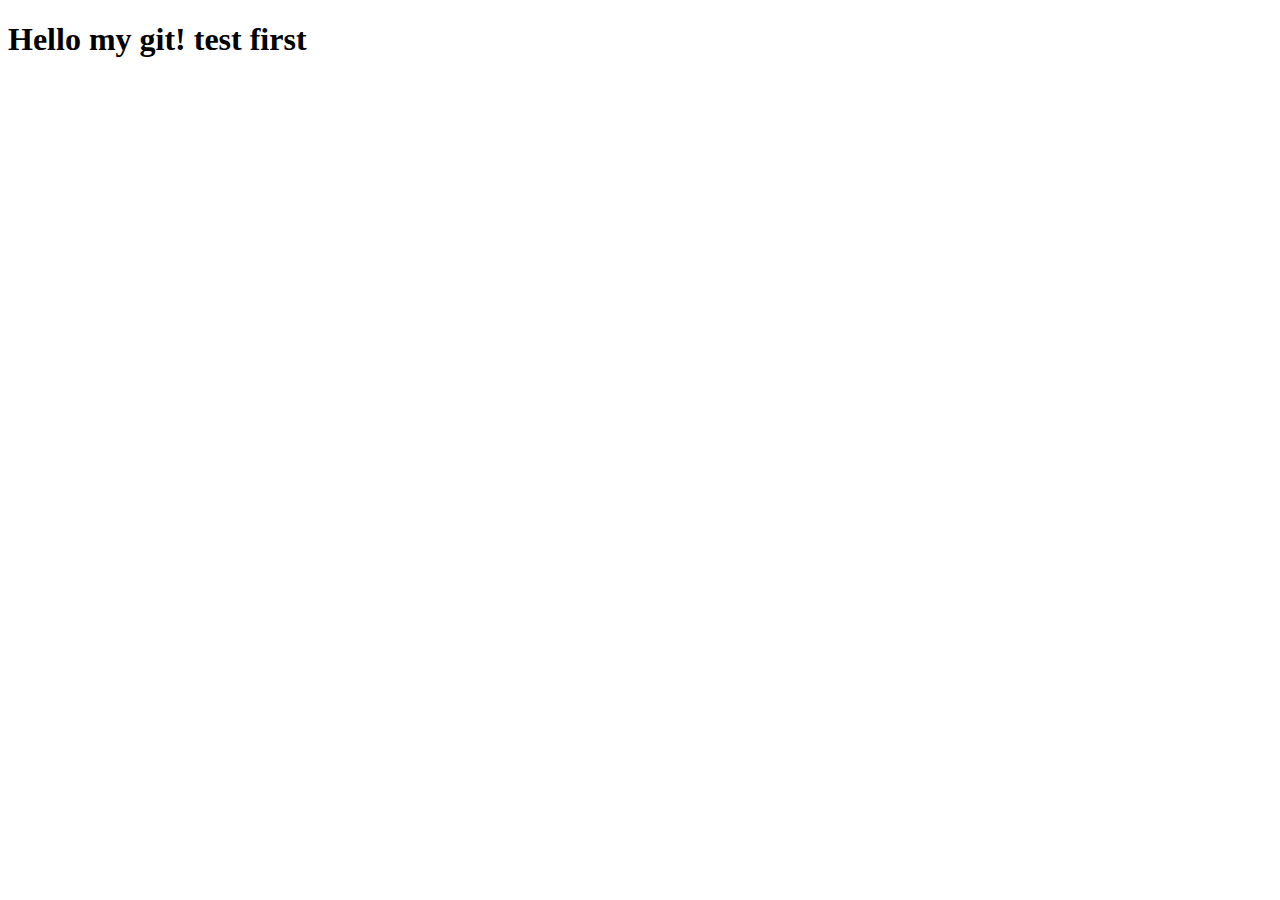
<file: index.html>
<!DOCTYPE html>
<html lang="en">
<head>
    <meta charset="UTF-8">
    <meta name="viewport" content="width=device-width, initial-scale=1.0">
    <title>Document</title>
</head>
<body>
    <h1>Hello my git! test first</h1>
</body>
</html>
</file>
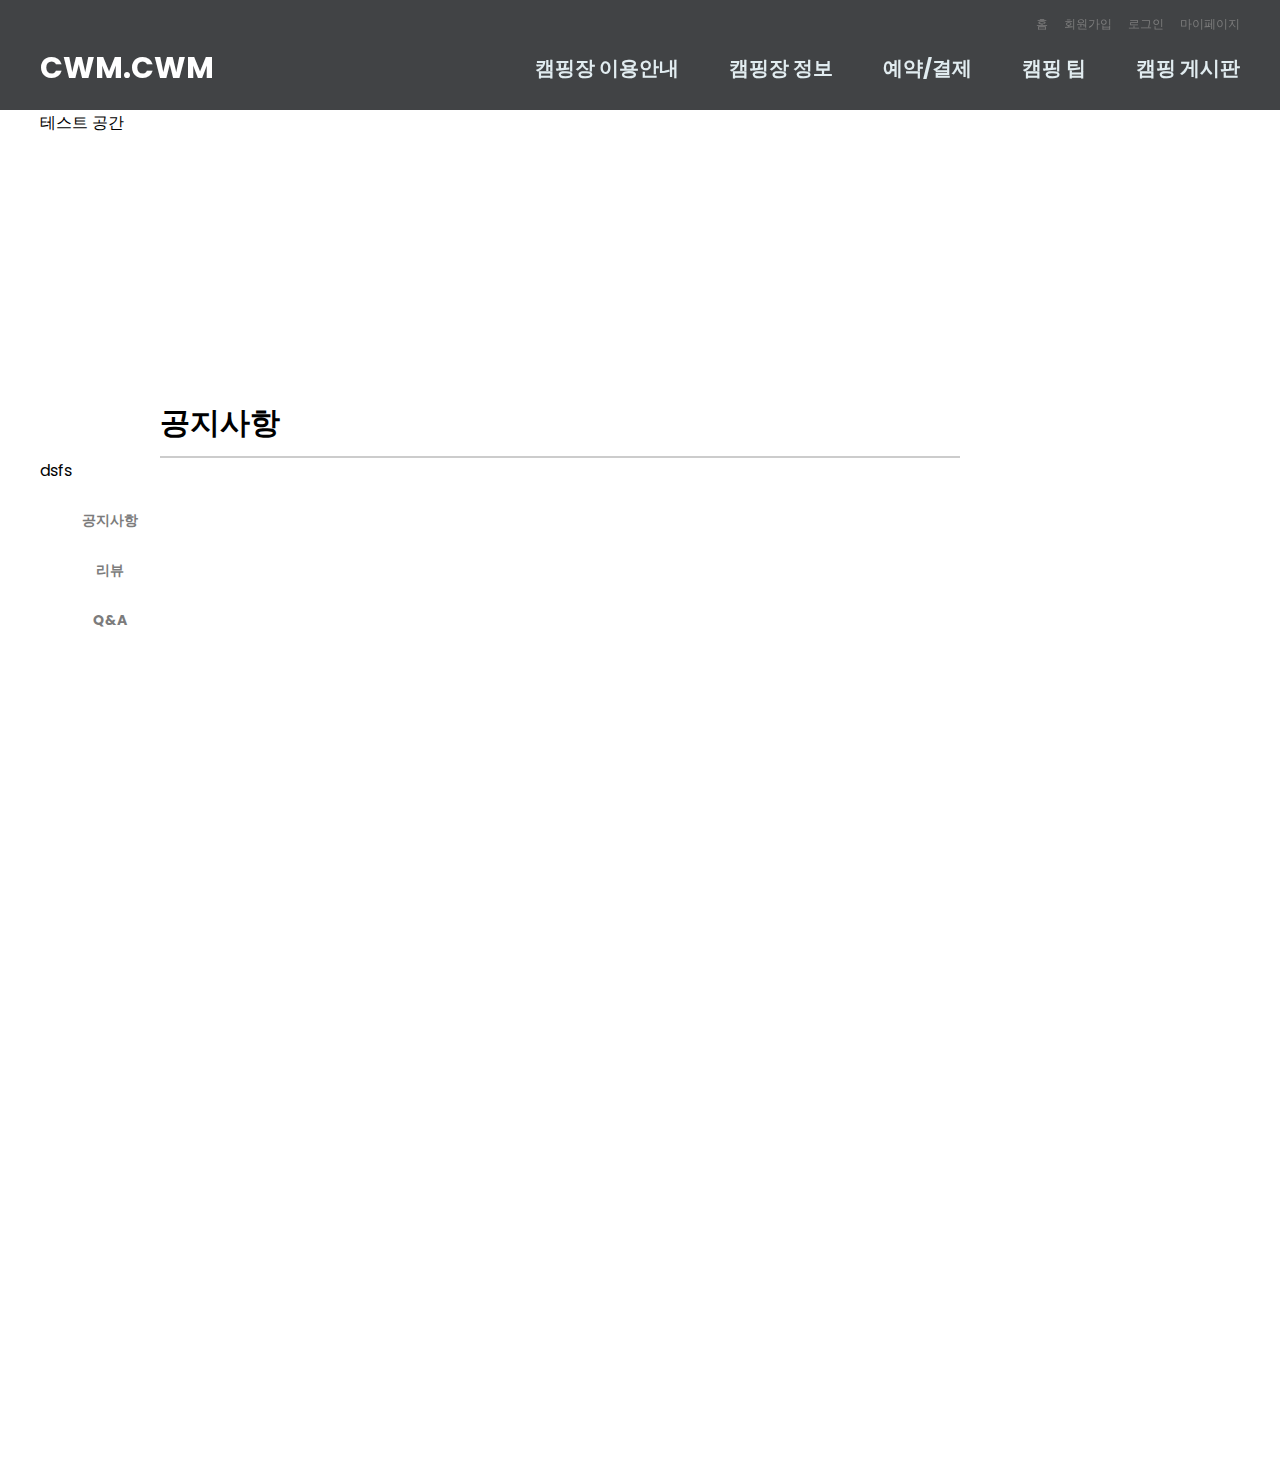
<file: web/cwmproject/sub.html>
<!DOCTYPE html>
<html lang="en">
<head>
    <meta charset="UTF-8">
    <meta name="viewport" content="width=device-width, initial-scale=1.0">
    <title>Document</title>
    <link rel="stylesheet" href="https://cdnjs.cloudflare.com/ajax/libs/font-awesome/6.4.2/css/all.min.css" integrity="sha512-z3gLpd7yknf1YoNbCzqRKc4qyor8gaKU1qmn+CShxbuBusANI9QpRohGBreCFkKxLhei6S9CQXFEbbKuqLg0DA==" crossorigin="anonymous" referrerpolicy="no-referrer" />
    <link rel="stylesheet" href="css/reset.css">
    <link rel="stylesheet" href="css/sub.css">
</head>
<body>
    <header>
        <div class="p-fix">
            <div class="header-container">
                <div class="header-top">
                    <div class="top-right">
                        <span>
                            <a href="">홈</a>
                        </span>
                        <span>
                            <a href="">회원가입</a>
                        </span>
                        <span>
                            <a href="">로그인</a>
                        </span>
                        <span>
                            <a href="">마이페이지</a>
                        </span>
                    </div>
                </div>
                <div class="header-Line">
                    <div class="Logo">
                        <h3>CWM.CWM</h3>
                    </div> 
                    <div class="header-menu">  
                        <ul class="menuList">
                            <li>
                                <a href="">캠핑장 이용안내</a>
                                <ul class="submenu sub-left">
                                    <li>
                                        <a href="">캠핑장 위치</a>
                                    </li>
                                    <li>
                                        <a href="">지역별 날씨</a>
                                    </li>
                                </ul>
                            </li>
                            <li>
                                <a href="">캠핑장 정보</a>
                            </li>
                            <li>
                                <a href="">예약/결제</a>
                            </li>
                            <li>
                                <a href="">캠핑 팁</a>
                            </li>
                            <li>
                                <a href="">캠핑 게시판</a>
                                <ul class="submenu sub-right">
                                    <li>
                                        <a href="">공지사항</a>
                                    </li>
                                    <li>
                                        <a href="">캠핑 리뷰</a>
                                    </li>
                                    <li>
                                        <a href="">자유게시판</a>
                                    </li>
                                </ul>
                            </li>
                        </ul>
                    </div>
                </div>
            </div>
        </div>
    </header>
    <main>
        <div class="sub-container">
            <section>
                <div class="test-box">
                    테스트 공간
                </div>

                <div class="sub-title">
                    <h2>공지사항</h2>
                </div>
                <div class="sub-menu">
                    <div>
                        <ul>
                            <li><a href="">공지사항</a></li>
                            <li><a href="">리뷰</a></li>
                            <li><a href="">Q&A</a></li>
                        </ul>
                    </div>
                </div>
            </section>
            <section>
                <div class="test">
                    dsfs
                </div>
            </section>
        </div>
    </main>
</body>
</html>
</file>
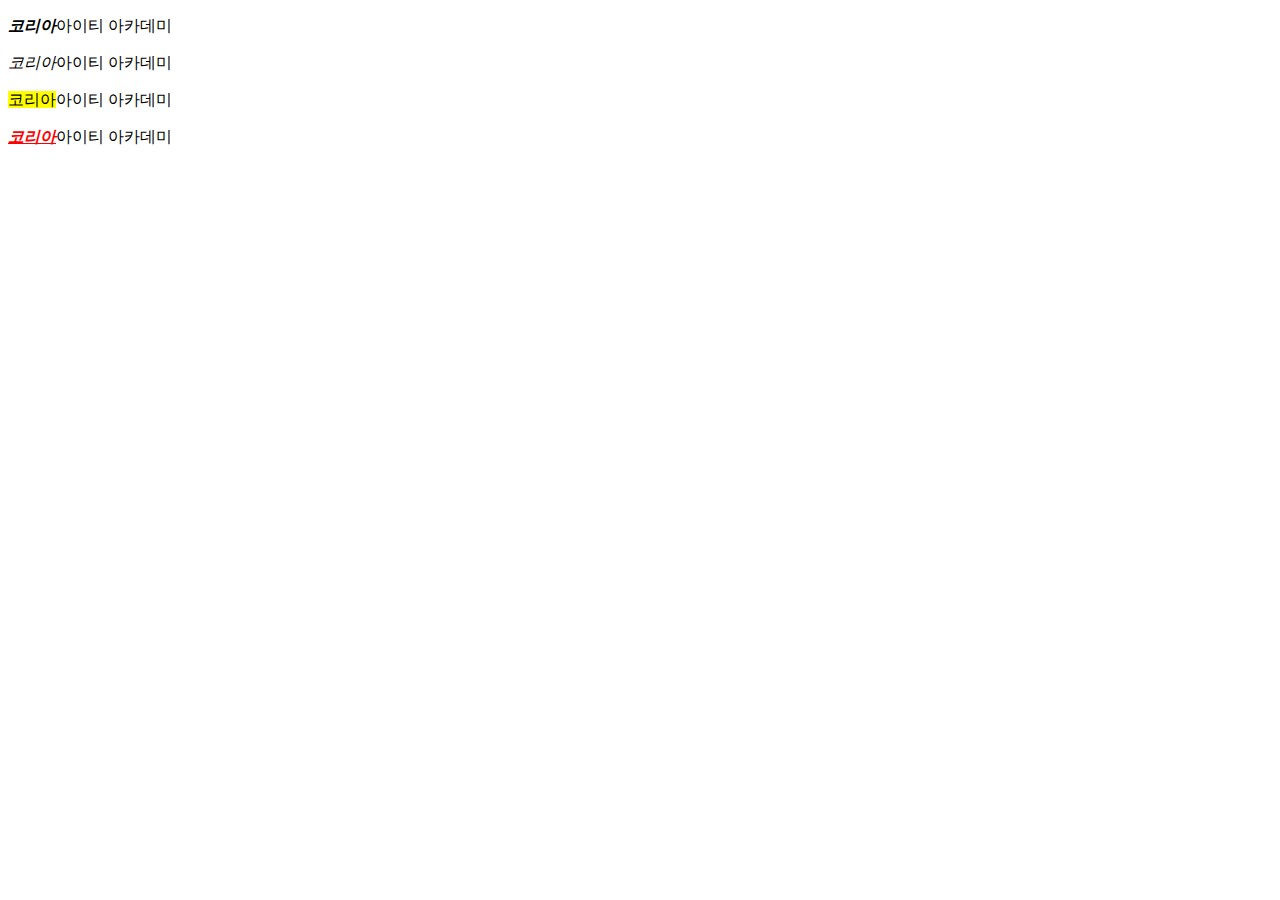
<file: web/html/tut04/01_text.html>
<!DOCTYPE html>
<html lang="ko">
<head>
    <meta charset="UTF-8">
    <meta name="viewport" content="width=device-width, initial-scale=1.0">
    <title>텍스트를 강조할 때</title>

    <style>
        span {
            font-weight: bold;
            font-style: italic;
            color: #ff0000;
            text-decoration: underline;
        }
    </style>
</head>
<body>
    <!-- 강조할 내용이 1개일 때 진하게 - strong  이텔릭 - em  형광펜 - mark -->
    <p class="txt01"><em><strong>코리아</strong></em>아이티 아카데미</p>
    <p class="txt02"><em>코리아</em>아이티 아카데미</p>
    <p class="txt03"> <mark>코리아</mark>아이티 아카데미</p>
    <p class="txt04"><span>코리아</span>아이티 아카데미</p>
</body>
</html>
</file>
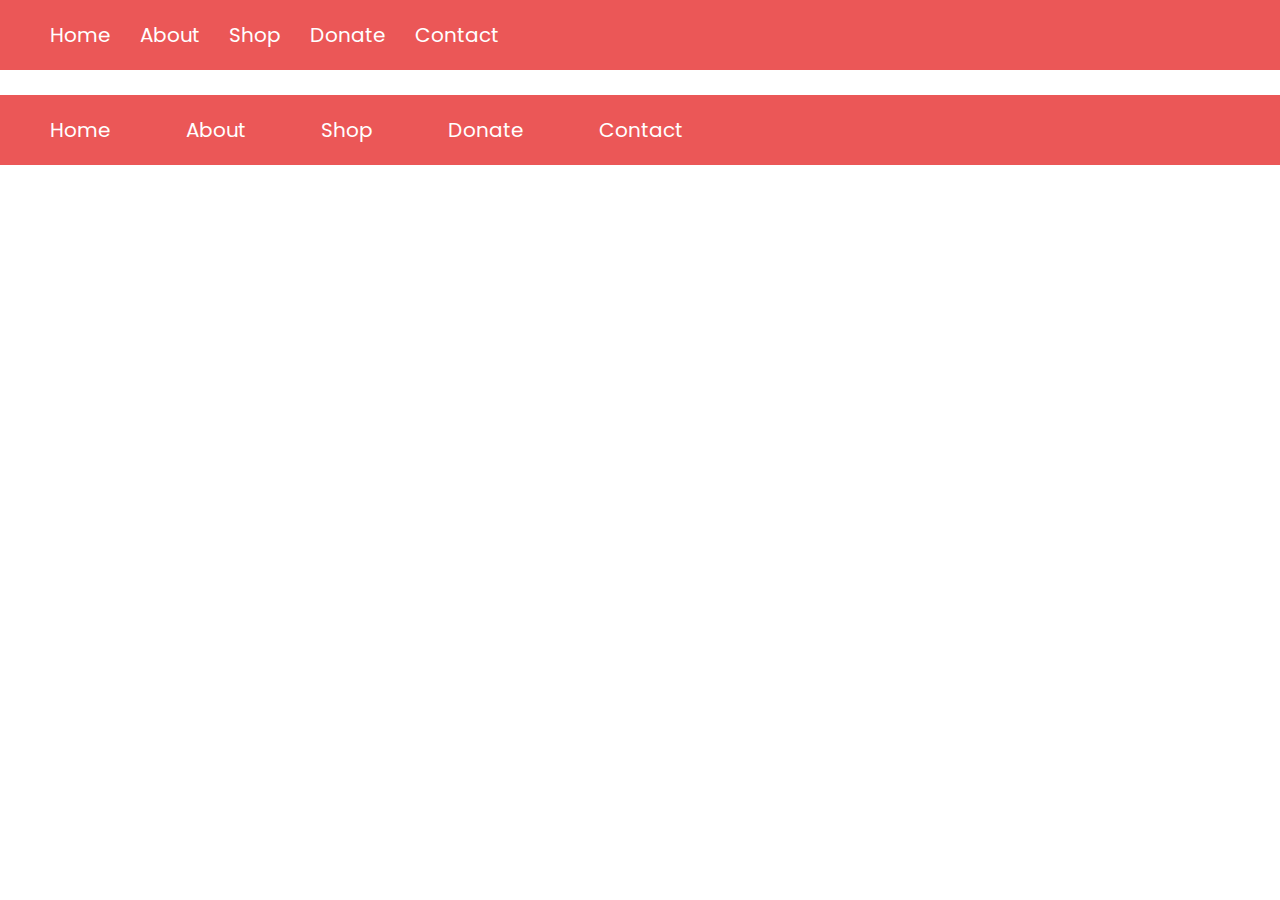
<file: web/html/tut05/01_ex.html>
<!DOCTYPE html>
<html lang="ko">
<head>
    <meta charset="UTF-8">
    <meta name="viewport" content="width=device-width, initial-scale=1.0">
    <title>인라인&블록타입 메뉴 만들기</title>
    <link href="https://fonts.googleapis.com/css2?family=Poppins&display=swap" rel="stylesheet">

    <style>
        /* 초기화 작업은 여기부터 */
        * {
            margin: 0;
            padding: 0;
            box-sizing: border-box;
        } 

        a {
            color: #fff;
            text-decoration: none;
        }

        /* 초기화 작업은 여기까지 */

        body {
            font-family: 'Poppins', sans-serif;
        }

        #inType {
            background-color: #eb5757;
            padding: 20px 0;
        }

        #inType a {
            font-size: 20px;
            margin-right: 25px;
        }

        
        #inType a:hover {
            text-decoration: underline;
        }

        #inType a:nth-child(1) {
            margin-left: 50px;
        }
        /* ------------------------------------------------------------- */
        #blockType {
            background-color: #eb5757;
            display: flex;
            padding: 20px 0;
        }

        #blockType p a {
            font-size: 20px;
            margin-right: 25px;
        }

        #blockType p a:nth-child(1) {
            margin-left: 50px;
        }
    </style>
</head>
<body>
    <!-- 인라인 : a form table img span
         블록 : 나머지
    -->
    <nav id="inType">
        <a href="http://www.naver.com" target="_blank">Home</a>
        <a href="http://www.daum.net">About</a>
        <a href="">Shop</a>
        <a href="">Donate</a>
        <a href="">Contact</a>
    </nav>

    <br>

    <nav id="blockType">
        <p>
            <a href="">Home</a>
        </p>
        <p>
            <a href="">About</a>
        </p>
        <p>
            <a href="">Shop</a>
        </p>
        <p>
            <a href="">Donate</a>
        </p>
        <p>
            <a href="">Contact</a>
        </p>
    </nav>
</body>
</html>
</file>
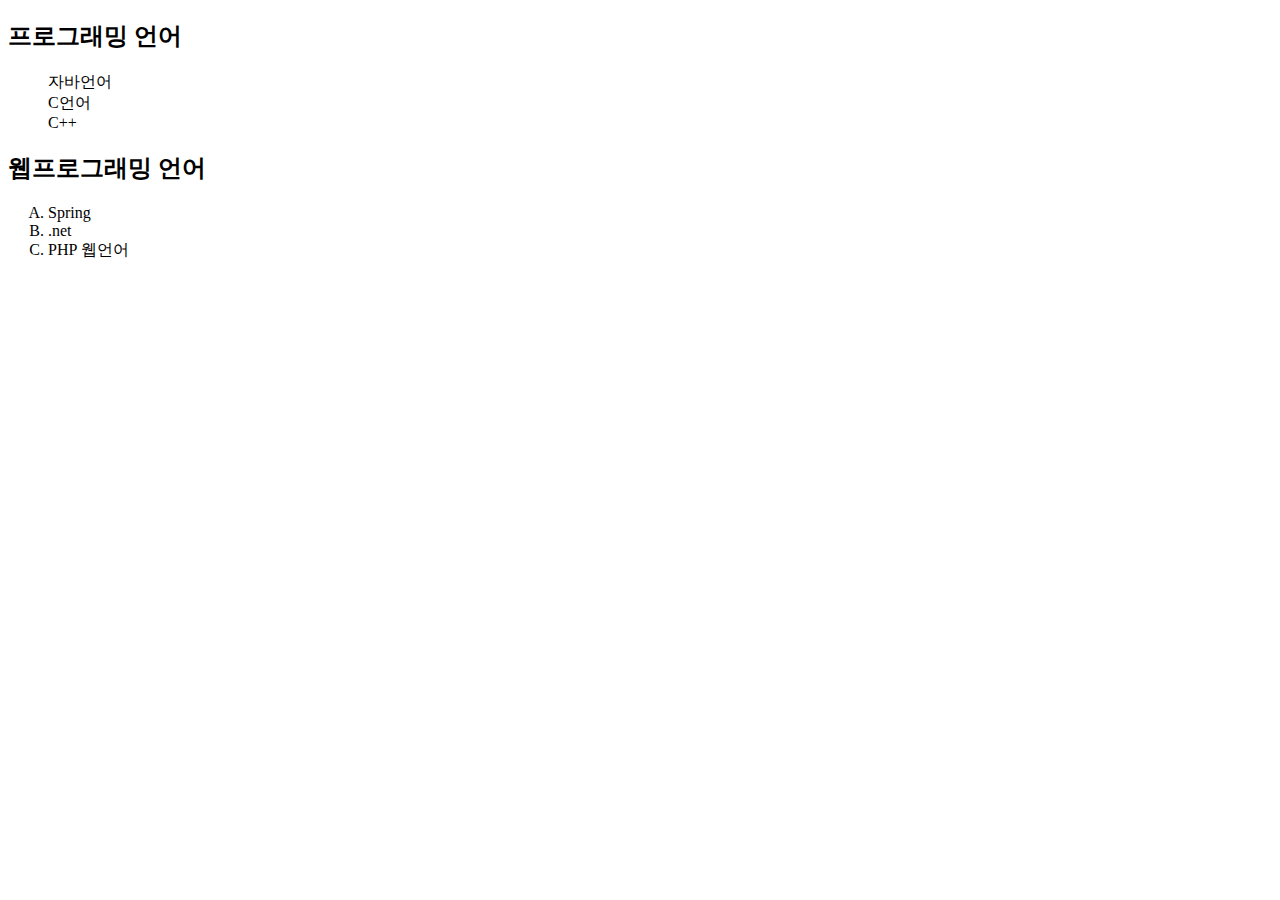
<file: web/html/tut05/03_ex.html>
<!DOCTYPE html>
<html lang="ko">
<head>
    <meta charset="UTF-8">
    <meta name="viewport" content="width=device-width, initial-scale=1.0">
    <title>ul&ol 예제</title>
</head>
<body>
    <!-- ul li-->
    <h2>프로그래밍 언어</h2>
    <ul style="list-style-type: none;"> <!-- ul 안에 아이콘 제거 -->
        <li>자바언어</li>
        <li>C언어</li>
        <li>C++</li>
    </ul>


    <!-- ol li-->
    <h2>웹프로그래밍 언어</h2>
    <ol type="A"> <!-- ol 아이콘 변경 -->
        <li>Spring</li>
        <li>.net</li>
        <li>PHP 웹언어</li>
    </ol>
</body>
</html>
</file>
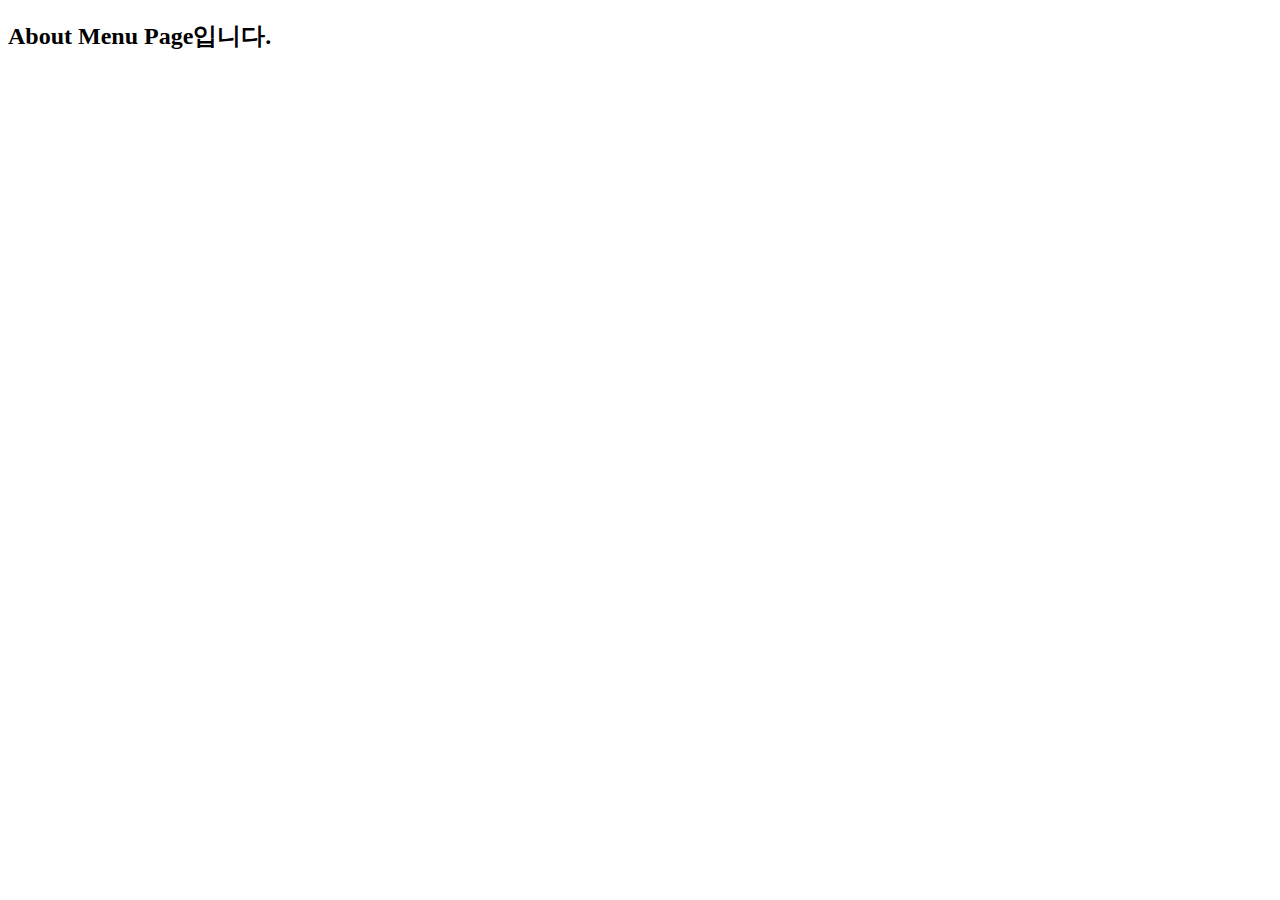
<file: web/html/tut05/about.html>
<!DOCTYPE html>
<html lang="ko">
<head>
    <meta charset="UTF-8">
    <meta name="viewport" content="width=device-width, initial-scale=1.0">
    <title>Koreait >  About</title>
</head>
<body>
    <h2>About Menu Page입니다.</h2>
</body>
</html>
</file>
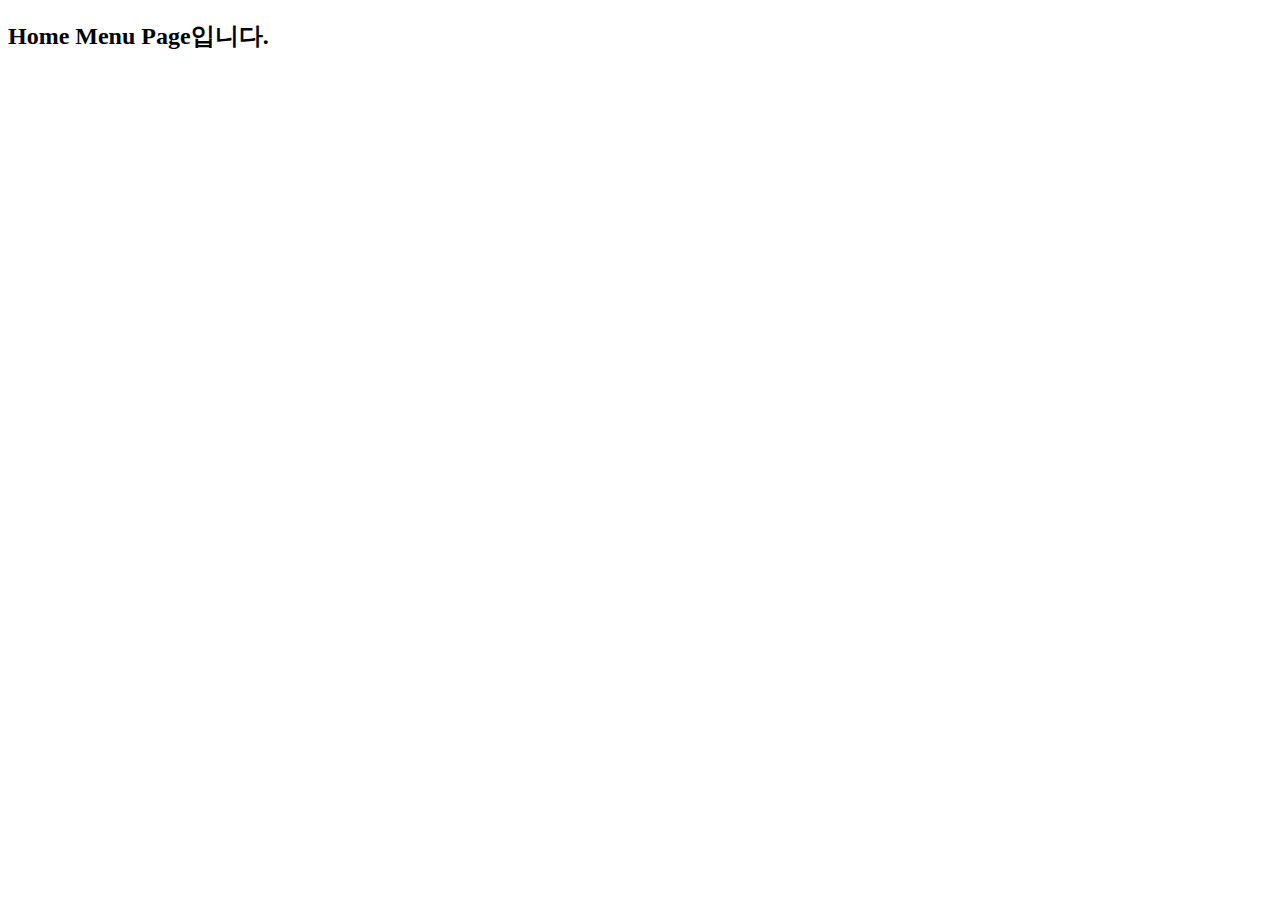
<file: web/html/tut05/home.html>
<!DOCTYPE html>
<html lang="ko">
<head>
    <meta charset="UTF-8">
    <meta name="viewport" content="width=device-width, initial-scale=1.0">
    <title>Koreait >  Home</title>
</head>
<body>
    <h2>Home Menu Page입니다.</h2>
</body>
</html>
</file>
<file: web/cwmproject/css/sub.css>
@import url('https://fonts.googleapis.com/css2?family=Noto+Sans+KR&display=swap');
@import url('https://fonts.googleapis.com/css2?family=Poppins&display=swap');

body {
    font-family: 'Noto Sans KR', sans-serif;
    font-family: 'Poppins', sans-serif;
}

header {
    background-color: #121417;
}

ul li {
    list-style: none;
}

a {
    text-decoration: none;
}

img {
    width: 100%;
}

.p-fix {
    position: fixed;
    z-index: 1000;
    right: 0;
    left: 0;
    overflow: visible;
    background-color: rgba(18, 20, 23,0.8);
    /* #121417 */
}

.header-container {
    width: 100%;
    max-width: 1200px;
    margin: 0 auto; 
}

.header-top {
    display: flex;
    justify-content: end;
    
}

.top-right {
    height: 30px;
    margin-top: 10px;
}

.top-right span {
    margin-right: 12px;
}

.top-right span:last-child {
    margin-right: 0;
}

.header-top span a {
    font-size: 12px;
    color: #7c7c7c;
}

.header-Line {
    height: 70px;
    display: flex;
    justify-content: space-between;
    align-items: center;
    padding-bottom: 15px;
}

.Logo h3 {
    font-size: 30px;
    font-weight: bold;
    color: #fff;
}

.menuList {
    display: flex;
    justify-content: space-between;
}

.menuList::after {
    display: block;
    content: "";
    clear: both;
}

.menuList li {
    position: relative;
    float: left;
    margin-right: 50px;
}

.menuList li:hover .submenu {
    visibility: visible;
    opacity: 1;
    transition: all 0.6s ease-in-out;
}

.menuList li:last-child {
    margin-right: 0px;
}

.menuList li a {
    /* color:rgba(165, 192, 239, 0.8); */
    color: #e1ecf0;
    font-size: 20px;
    font-weight: bold;
}

.submenu {
    visibility: hidden;
    opacity: 0;
    position: absolute;
    left: 0;
    right: 0;
    z-index: 1;
}

.sub-left {
    left: 5px;
}

.sub-right {
    left: -12px;
}

.submenu li a {
    padding: 0 10px;
    width: 100%;
    display: block; 
    
    line-height: 32px;
    font-weight: normal;
}

.submenu a:last-child {
    border-bottom: none;
}

.submenu li {
    width: 130px;
    text-align: center;
    background-color: rgba(18, 20, 23,0.5);
}

.submenu li a:hover {
    background-color: rgba(18, 20, 23,0.8);
    transition: all 0.5s ease-in-out;
}

.main-img {
    position: relative;
    height: 100vh;
    background-image: url(../images/imgg.jpg);
    background-size: cover;
    background-repeat: no-repeat;
    background-position: 100% 80%;
    background-position: bottom;

    width: 100%;
    margin: 0 auto;
}

.main-search {
    width: 800px;
    position: absolute;
    left: 50%;
    top: 55%;
    margin-left: -400px;
    margin-top: -140px;
    z-index: 1;
    text-align: center;
}

.main-search h2 {
    color:  #e1ecf0;
    font-size: 34px;
    font-weight: bold;
    text-align: center;
    margin-bottom: 8px;
}

.main-search p {
    margin-bottom:30px;
    font-size: 20px;
    font-weight: 500;
     color:  #e1ecf0;
}

.main-search .search-form {
    width: 650px;
    height: 60px;
    background-color: #fff;
    border-radius: 50px;
    position: relative;
    display: inline-block;
    overflow: hidden;
}

.search-form .searchcmp {
    width: 530px;
    height: 56px;
    border: none;
    background: transparent;
    outline: 0;
    line-height: 56px;
    font-size: 20px;
    letter-spacing: -1px;
    padding-top: 7px;
}

.search-form .search-btn {
    width: 80px;
    height: 60px;
    border: none;
    background: #f0f0f0;
    color: #555;
    position: absolute;
    font-size: 30px;
    outline: 0;
    top: 0;
    right: 0;
    cursor: pointer;
}

.search-form .search-btn:hover {
    background-color:rgba(167, 190, 238, 0.6);

    transition: 0.4s ease-in-out;
}

.best-menu {
    display: flex;
    justify-content: space-between;
}

.best-menu h2::after {
    content: "";
    margin-top: 10px;
    width: 120px;
    height: 1.5px;
    display: block;
    background-color: #ccc;
}

.best-menu div h2 {
    color: #000;
    font-size: 34px;
    padding-bottom: 30px;
}

.menu-info {
    width: 300px;
    margin-right: 30px;
}

.menu-info span {
    font-size: 14px;
    color: rgba(0, 0, 0, 0.6);
}

.best-box {
    border: 1px solid;
    border-width: medium;
    border-color:rgba(165, 192, 239, 0.4);
    box-shadow: 2px 2px 5px 2px rgb(0, 0, 0,0.4);
    border-radius: 5px;

    cursor: pointer;
}

.best-box:nth-child(2) {
    margin: 0 30px;
}

.best-box:last-child {
    margin-right: 0;
}

.bestList {
    display: flex;
    justify-content: space-between;  
}

.bestList .best-img {
    height: 228px;
}

.bestList .best-img img {
    height: 228px;
}

.Listexplan {
    /* background-color: rgba(0, 0, 0, 0.3); */
    background-color: #fff;
}

.Listexplan p{
    color: #000;
    padding: 10px 4px 10px 8px;
}

.Listexplan p:first-child {
    font-size: 18px;
    font-weight: 600;

}

.Listexplan p:last-child {
    color: rgba(0, 0, 0, 0.7);
    font-size: 14px;
}

/* 상단 */

.sub-container {
    width: 100%;
    max-width: 1200px;
    margin: 0 auto;
}

.test-box {
    height: 400px;
    padding-top: 110px;
}

.sub-menu {
    width: 200px;
    position: absolute;
    left: 10px;
    top: 55%;

}

.sub-menu ul li {
    line-height: 50px;

    text-align: center;
    vertical-align: middle;
}

.sub-menu ul li a{
    color: #7c7c7c;
    font-size: 14px;
    font-weight: bold;
}

.sub-title {
    width: 800px;
    margin-left: 10%;
}

.sub-title::after {
    content: "";
    margin-top: 10px;
    width: 800px;
    height: 1.5px;
    display: block;
    background-color: #ccc;
}

.sub-title h2 {
    font-size: 30px;
    font-weight: bold;
}

.test {
    height: 1000px;
}
</file>
